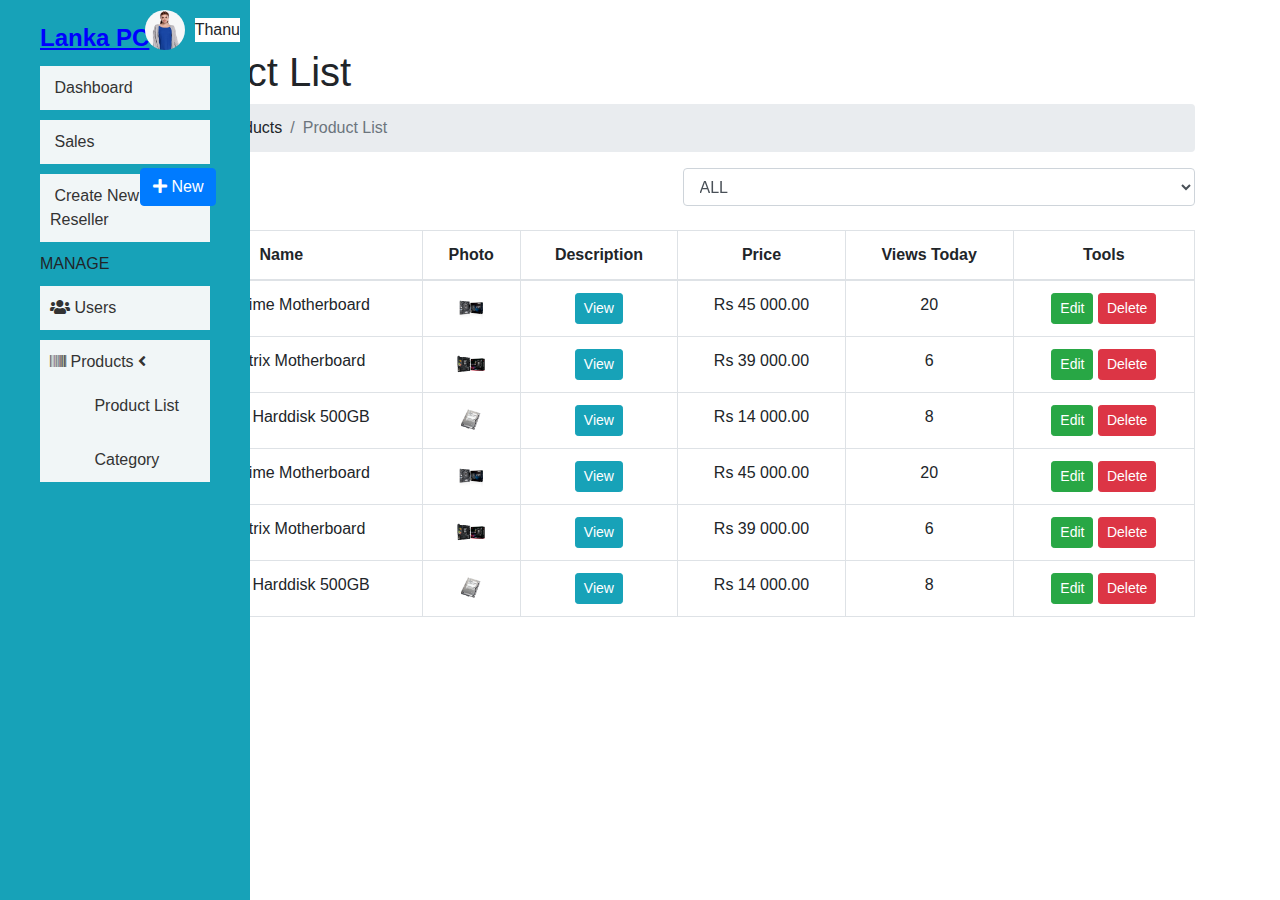
<file: admin.html>
<!DOCTYPE html>
<html lang="en">
<head>
  <meta charset="utf-8" />
    <meta http-equiv="X-UA-Compatible" content="IE=edge" />
    <meta name="viewport" content="width=device-width, initial-scale=1" />
    <meta name="viewport" content="initial-scale=1, maximum-scale=1" />
    <title>Product List</title>
    <meta name="keywords" content="" />
    <meta name="description" content="" />
    <meta name="author" content="" />
    <link rel="stylesheet" href="https://maxcdn.bootstrapcdn.com/bootstrap/4.5.2/css/bootstrap.min.css" />
    <link rel="stylesheet" href="https://cdnjs.cloudflare.com/ajax/libs/font-awesome/5.15.1/css/all.min.css">
    <link rel="stylesheet" href="css/new.css" />
</head>

<body style="position: relative">

    <aside class="main-sidebar" style="background-color: #17a2b8;">
        <section class="sidebar" >
            <div class="user-panel" >
                <div class="user-info">
                    <img
                      src="images\team\2.png"
                      alt="User Photo"
                      id="userName"
                      class="user-photo"
                    />
                    <span class="user-name" id="userName" style="background-color: rgb(255, 255, 255);">Thanu</span>
                  </div>
            </div>
            <ul class="sidebar-menu" data-widget="tree" style="
            height: 25px;
            width: 210px; 
        ">
              <li class="header" style="background-color: #17a2b8; text-decoration: underline; color: blue; font-weight: bold; font-size: 24px;">Lanka PC</li>
                <li><a href=><i class="fa fa-dashboard"></i> <span>Dashboard</span></a></li>
                <li><a href=><i class="fa fa-money"></i> <span>Sales</span></a></li>
                <li><a href=><i class="fa fa-money"></i> <span>Create New Reseller</span></a></li>
                <li class="header" style="background-color: #17a2b8;">MANAGE</li>
                <li><a href=""><i class="fa fa-users"></i> <span>Users</span></a></li>
                <li class="treeview">
                    <a href="#">
                        <i class="fa fa-barcode"></i>
                        <span>Products</span>
                        <span class="pull-right-container">
                            <i class="fa fa-angle-left pull-right"></i>
                        </span>
                    </a>
                    <ul class="treeview-menu">
                        <li><a href=""><i class="fa fa-circle-o"></i> Product List</a></li>
                        <li><a href=""><i class="fa fa-circle-o"></i> Category</a></li>
                    </ul>
                </li>
            </ul>
        </section>
    </aside>
      <div class="container mt-5">
        <div class="container mt-5" style="margin-top: 60px;padding-left: 55px;padding-right: 0px;">
          <h1>Product List</h1>
          <nav aria-label="breadcrumb">
            <ol class="breadcrumb">
              <li class="breadcrumb-item"><a href="#">Home</a></li>
              <li class="breadcrumb-item">Products</li>
              <li class="breadcrumb-item active" aria-current="page">
                Product List
              </li>
            </ol>
          </nav>
  
          <div class="row mb-4">
            <div class="col-md-6">
              <a href="#addnew" class="btn btn-primary" data-toggle="modal"
                ><i class="fa fa-plus"></i> New</a
              >
            </div>
            <div class="col-md-6">
              <select class="form-control" id="select_category">
                <option value="0">ALL</option>
                <option value="1">Processor</option>
                <option value="2">RAM</option>
              </select>
            </div>
          </div>
  
          <table class="table table-bordered">
            <thead>
              <tr>
                <th>Name</th>
                <th>Photo</th>
                <th>Description</th>
                <th>Price</th>
                <th>Views Today</th>
                <th>Tools</th>
              </tr>
            </thead>
            <tbody>
              <tr>
                <td>Asus Prime Motherboard</td>
                <td>
                  <img
                  src="products\amd\gamemax\motherboard\3.png"
                    alt="Sample"
                    height="30px"
                    width="30px"
                  />
                </td>
                <td>
                  <button class="btn btn-info btn-sm">View</button>
                </td>
                <td>Rs 45 000.00</td>
                <td>20</td>
                <td>
                  <button class="btn btn-success btn-sm">Edit</button>
                  <button class="btn btn-danger btn-sm">Delete</button>
                </td>
              </tr>
              <tr>
                <td>Rock Strix Motherboard</td>
                <td>
                  <img
                  src="products\amd\gamemax\motherboard\1.png"
                    alt="Sample"
                    height="30px"
                    width="30px"
                  />
                </td>
                <td>
                  <button class="btn btn-info btn-sm">View</button>
                </td>
                <td>Rs 39 000.00</td>
                <td>6</td>
                <td>
                  <button class="btn btn-success btn-sm">Edit</button>
                  <button class="btn btn-danger btn-sm">Delete</button>
                </td>
              </tr>
              <tr>
                <td>Toshiba Harddisk 500GB</td>
                <td>
                  <img
                  src="products\amd\gamemax\motherboard\1to.png"
                    alt="Sample"
                    height="30px"
                    width="30px"
                  />
                </td>
                <td>
                  <button class="btn btn-info btn-sm">View</button>
                </td>
                <td>Rs 14 000.00</td>
                <td>8</td>
                <td>
                  <button class="btn btn-success btn-sm">Edit</button>
                  <button class="btn btn-danger btn-sm">Delete</button>
                </td>
              </tr>
              <tr>
                <td>Asus Prime Motherboard</td>
                <td>
                  <img
                  src="products\amd\gamemax\motherboard\3.png"
                    alt="Sample"
                    height="30px"
                    width="30px"
                  />
                </td>
                <td>
                  <button class="btn btn-info btn-sm">View</button>
                </td>
                <td>Rs 45 000.00</td>
                <td>20</td>
                <td>
                  <button class="btn btn-success btn-sm">Edit</button>
                  <button class="btn btn-danger btn-sm">Delete</button>
                </td>
              </tr>
              <tr>
                <td>Rock Strix Motherboard</td>
                <td>
                  <img
                  src="products\amd\gamemax\motherboard\1.png"
                    alt="Sample"
                    height="30px"
                    width="30px"
                  />
                </td>
                <td>
                  <button class="btn btn-info btn-sm">View</button>
                </td>
                <td>Rs 39 000.00</td>
                <td>6</td>
                <td>
                  <button class="btn btn-success btn-sm">Edit</button>
                  <button class="btn btn-danger btn-sm">Delete</button>
                </td>
              </tr>
              <tr>
                <td>Toshiba Harddisk 500GB</td>
                <td>
                  <img
                  src="products\amd\gamemax\motherboard\1to.png"
                    alt="Sample"
                    height="30px"
                    width="30px"
                  />
                </td>
                <td>
                  <button class="btn btn-info btn-sm">View</button>
                </td>
                <td>Rs 14 000.00</td>
                <td>8</td>
                <td>
                  <button class="btn btn-success btn-sm">Edit</button>
                  <button class="btn btn-danger btn-sm">Delete</button>
                </td>
              </tr>
   
            </tbody>
          </table>
        </div>
      </div>
  
      <script src="https://maxcdn.bootstrapcdn.com/bootstrap/4.5.2/js/bootstrap.min.js"></script>
      <script>
        document.addEventListener("DOMContentLoaded", function () {
          const userNameElement = document.getElementById("userName");
  
          userNameElement.addEventListener("click", function () {
            const isConfirmed = confirm("Are you sure you want to sign out?");
            if (isConfirmed) {
              window.location.href = "login.html";
            }
          });
        });
      </script>
    

    <script src="https://maxcdn.bootstrapcdn.com/bootstrap/4.5.2/js/bootstrap.min.js"></script>
</body>

</html>
</file>
<file: css/new.css>
.user-info {
    position: absolute;
    top: 10px;
    right: 10px;
    display: flex;
    align-items: center;
}

.user-photo {
    width: 40px;
    height: 40px;
    border-radius: 50%;
    margin-right: 10px;
    cursor: pointer;
}
.main-sidebar {
    width: 250px;
    height: 100vh;
    position: fixed;
    top: 0;
    left: 0;
    background-color: #f4f4f4;
    overflow-y: auto;
    padding-top: 20px;
}

.sidebar-menu li {
    list-style-type: none;
    margin-bottom: 10px;
    background-color: rgb(241, 246, 247);
}

.sidebar-menu a {
    color: #333;
    text-decoration: none;
    display: block;
    padding: 10px;
}

.sidebar-menu a:hover {
    background-color: #ddd;
}

/* Content styles */
.content-area {
    margin-left: 260px;
    padding: 20px;
}

.user-info {
    position: absolute;
    top: 10px;
    right: 10px;
    display: flex;
    align-items: center;
}

.user-photo {
    width: 40px;
    height: 40px;
    border-radius: 50%;
    margin-right: 10px;
    cursor: pointer;
}

.table th,
.table td {
    text-align: center;
}
</file>
